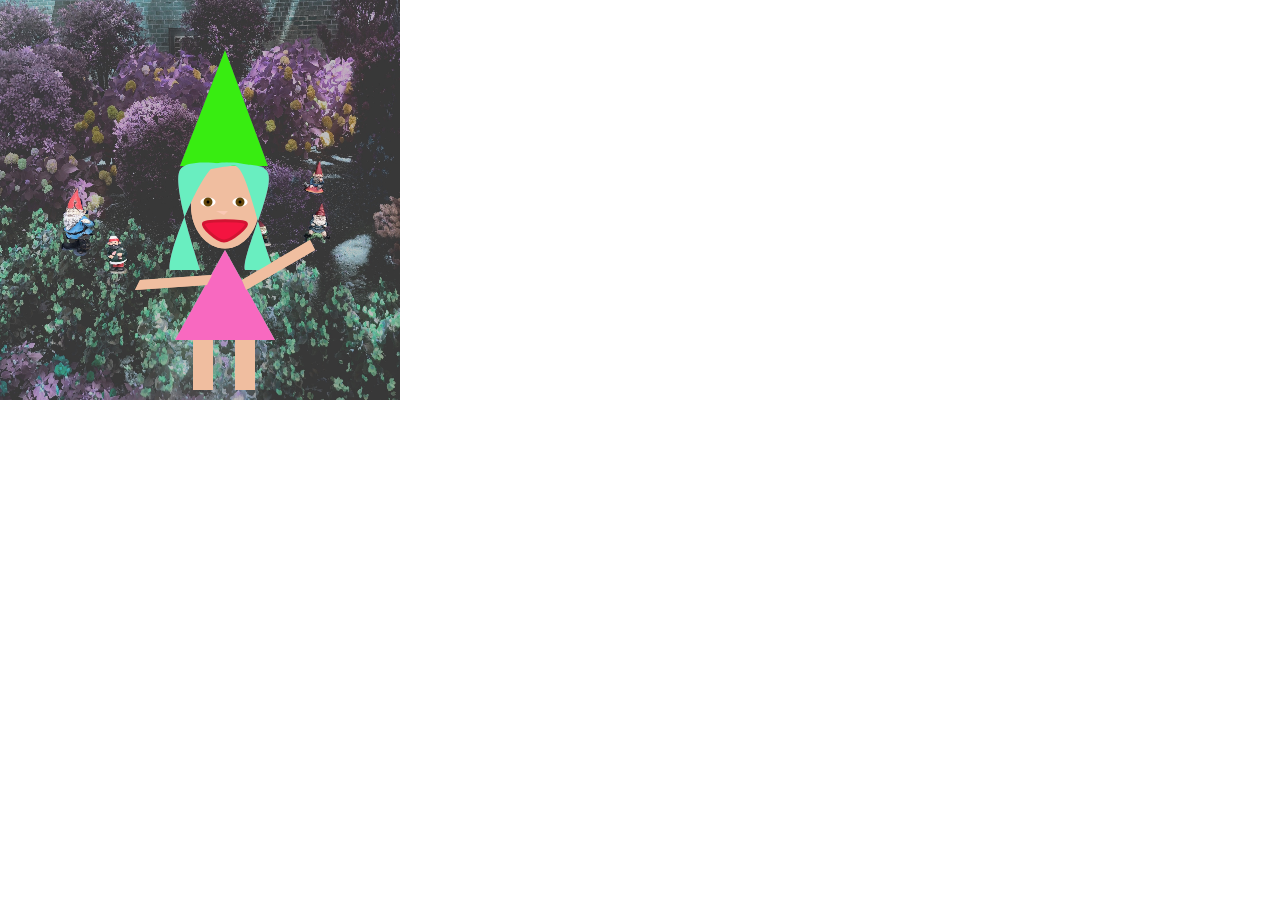
<file: MMP210/AEzell_SelfPortrait/index.html>
<!DOCTYPE html><html lang="en"><head>
    <script src="p5.js"></script>
    <script src="p5.sound.min.js"></script>
    <link rel="stylesheet" type="text/css" href="style.css">
    <meta charset="utf-8">

  </head>
  <body>
    <script src="sketch.js"></script>
  

</body></html>
</file>
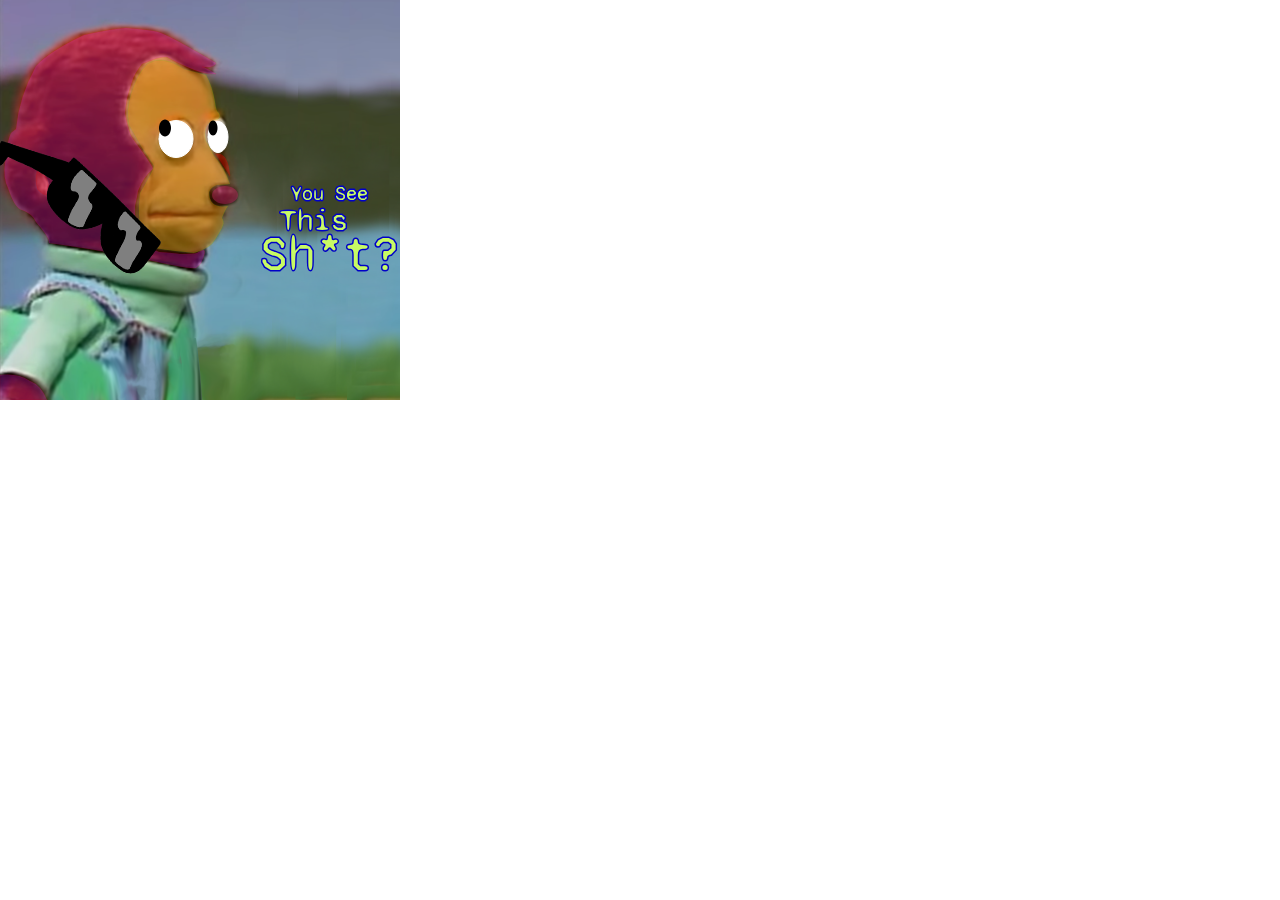
<file: MMP210/Meme!/index.html>
<!DOCTYPE html><html lang="en"><head>
   <link href="https://fonts.googleapis.com/css2?family=Syne+Mono&amp;display=swap" rel="stylesheet"> 
    <script src="p5.js"></script>
    <script src="p5.sound.min.js"></script>
    <link rel="stylesheet" type="text/css" href="style.css">
    <meta charset="utf-8">

  </head>
  <body>
    <script src="sketch.js"></script>
  

</body></html>
</file>
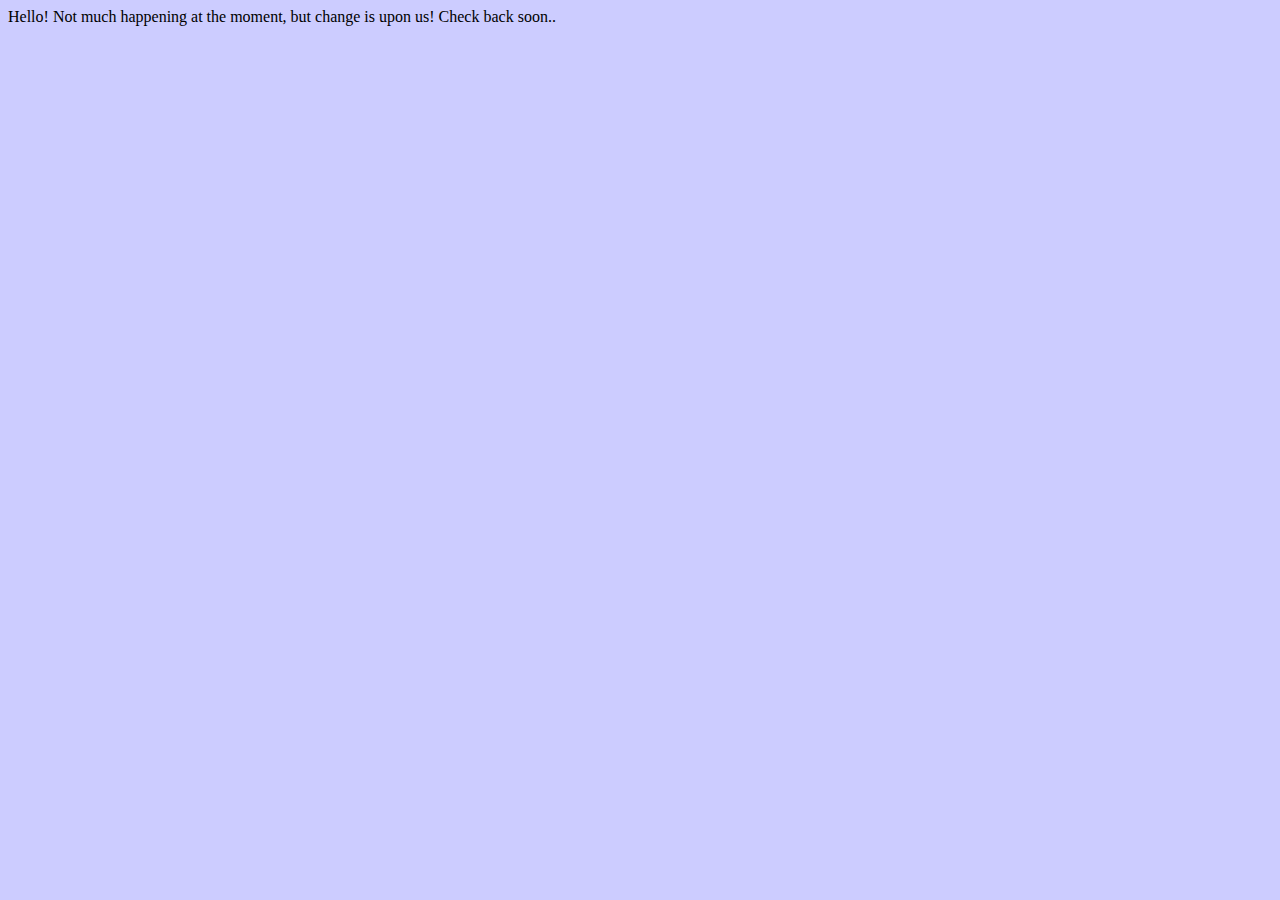
<file: MMP210/project1.html>
<!DOCTYPE html>
<html>
<head>
<link rel="stylesheet" type="text/css" href="style.css">
<title>
project1
</title>
</head>
<body>
Hello! Not much happening at the moment, but change is upon us! Check back soon..
  
  
  
</body>
</html>
</file>
<file: MMP210/AEzell_SelfPortrait/style.css>
html, body {
  margin: 0;
  padding: 0;
}
canvas {
  display: block;
}
</file>
<file: MMP210/Meme!/style.css>
html, body {
  margin: 0;
  padding: 0;
}
p {font-family: 'Syne Mono', monospace;}
canvas {
  display: block;
}
</file>
<file: MMP210/style.css>
body {padding:5; margin:40; background:#CCCCFF;font-family:"calibri"; 
  < p style= "font-size: 2.4rem; font-style: bold;"> }
#project1 {width:95%;}
</file>
